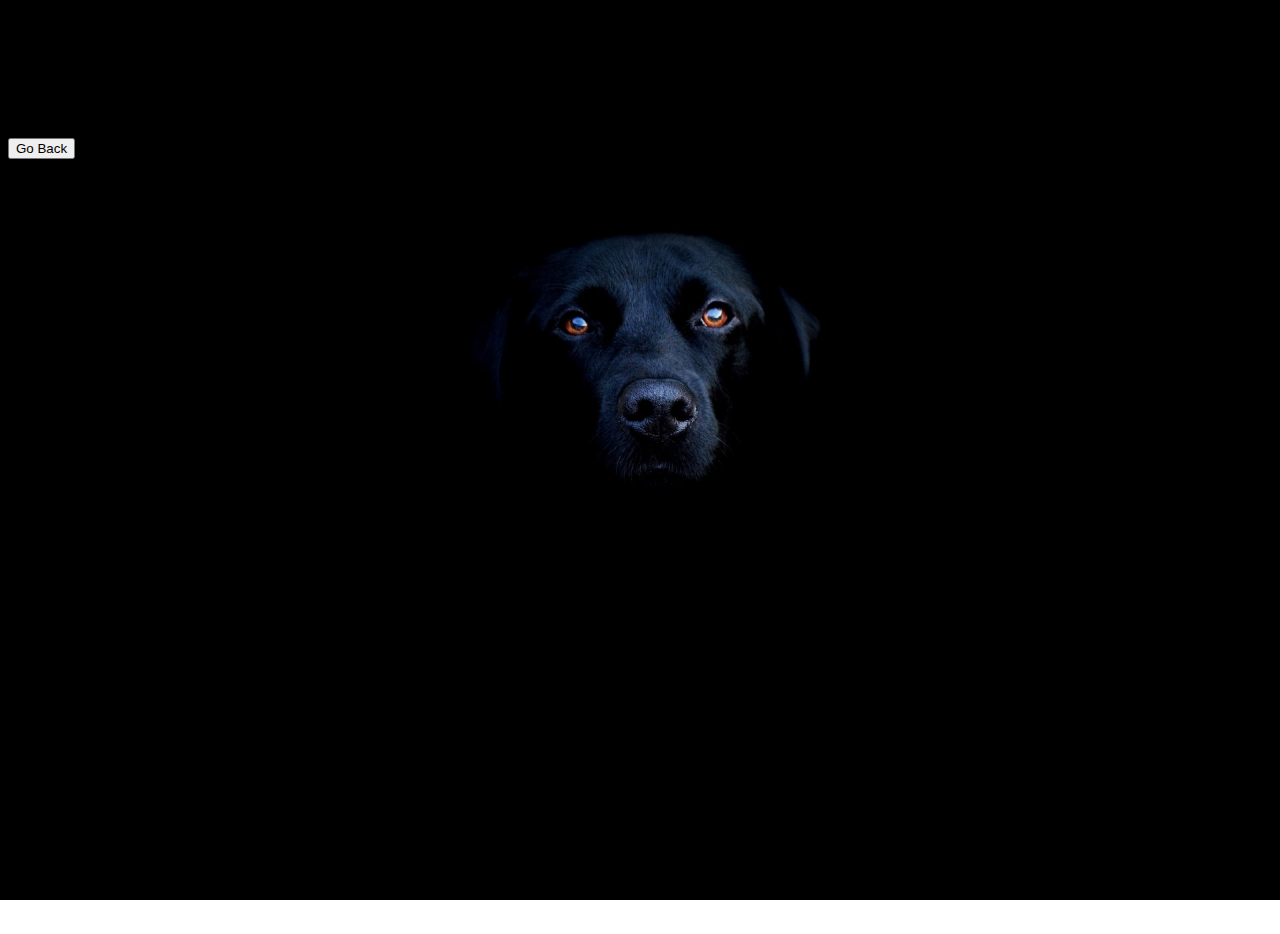
<file: about.html>
<!doctype html>
<html>
<head>
<title>About Page</title>
<link rel="stylesheet" type="text/css" href="styles.css" />
<Script src="main.js"></Script>
</head>
<body>
<h1> Welcome to my about page</h1>
  <button type="button" onclick="window.location.href='index.html'">Go Back</button>
</body>
</html>
</file>
<file: styles.css>
@import url(https://fonts.googleapis.com/css?family=Signika+Negative:400,700);

html, body {
  height:100%;
  font-family: 'Signika Negative', sans-serif;
  font-size: 25px;
}

html {
  background: url('dog.jpg') fixed;
  background-size: 100%;
}

div {
  overflow: hidden;
}

a {
  color: #322bff;
  text-decoration: underline;
  transition: 500ms;
}
a:hover {
  color: #26a1ff;
}

p {
  padding: 0 5%;
}

img {
  box-shadow: 0px 0px 4px #000;
}

#header {
  background: rgba(255, 255, 255, .5);
  padding: 1%;
  overflow: hidden;
  height: 55px;
}
#header img {
  float: left;
  box-shadow: none;
}
#header ul {
  list-style: none;
  float: left;
  padding-left: 10px;
  margin-top: 15px;
}
#header ul li {
  float: left;
  margin-left: 10px;
  font-size: 20px;
}

.fullscreen {
  height: 95%;
  position: relative;
}
.fullscreen .header {
  position: absolute;
  bottom: 0;
  text-align: center;
  width: 100%;
  color: #fff;
  text-shadow: 0px 0px 2px #000;
}

.white {
  background: #eeeeec;
  padding: 0 5%;
}
.nobg {
  background: none;
  padding: 0 5%;
  color: #fff;
  text-shadow: 0px 0px 4px #000;
}
.semitrans {
  background: rgba(255, 255, 255, .5);
  padding: 0 5%;
}
.dark {
  color: #eeeeec;
  background: #010105;
  padding: 0 5%;
}

.nopadding {
  padding: 0;
}

.floatleft {
  float: left;
  margin: 2%;
}
.floatright {
  float: right;
  margin 2%;
}

.more {
  text-align: center;
  font-size: 17px;
}
.more a {
  color: #aaa;
  text-decoration: none;
  cursor: pointer;
}
.more a:hover {
  color: #777;
}
</file>
